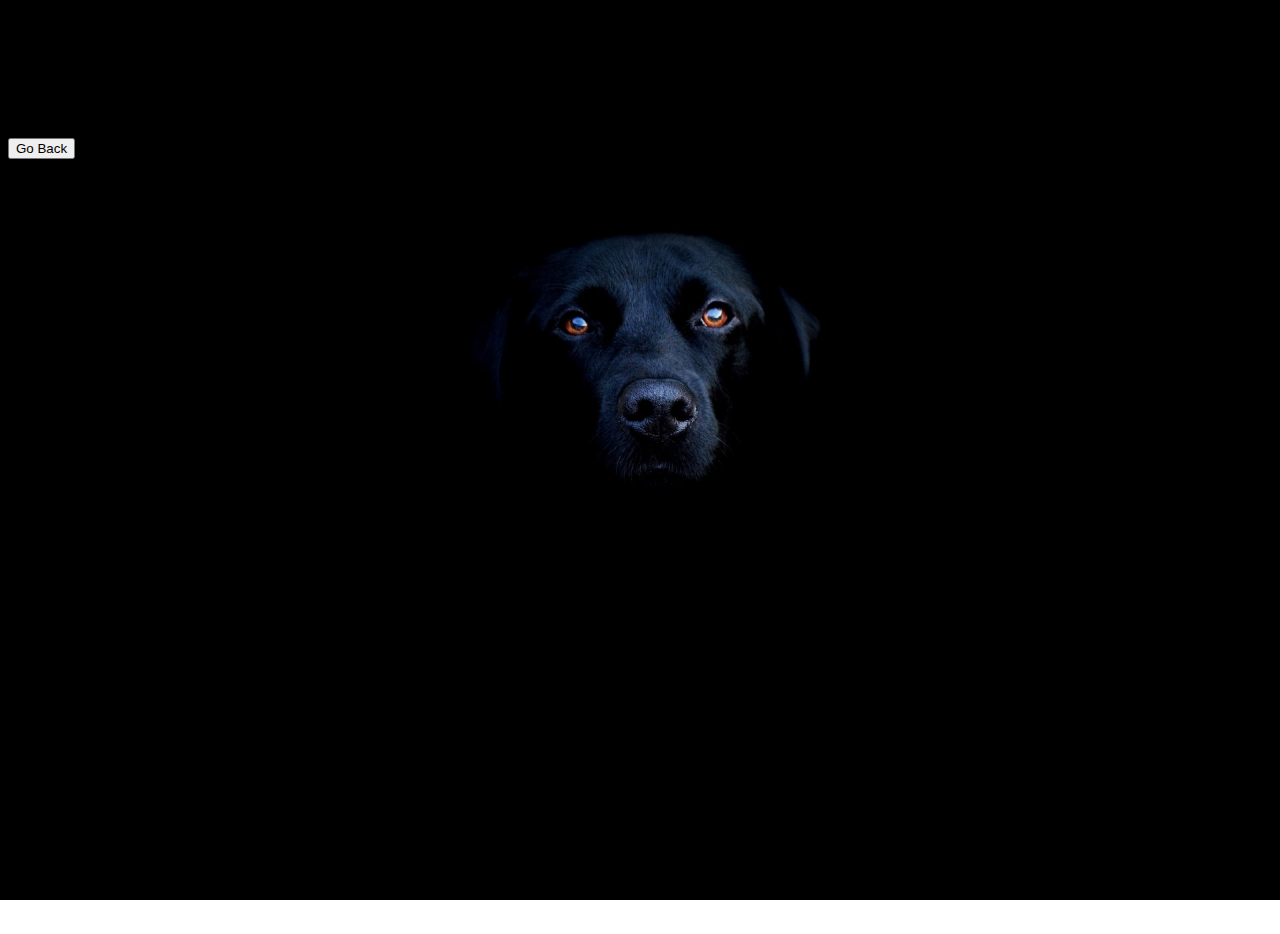
<file: about.html>
<!doctype html>
<html>
<head>
<title>About Page</title>
<link rel="stylesheet" type="text/css" href="styles.css" />
<Script src="main.js"></Script>
</head>
<body>
<h1> Welcome to my about page</h1>
  <button type="button" onclick="window.location.href='index.html'">Go Back</button>
</body>
</html>
</file>
<file: styles.css>
@import url(https://fonts.googleapis.com/css?family=Signika+Negative:400,700);

html, body {
  height:100%;
  font-family: 'Signika Negative', sans-serif;
  font-size: 25px;
}

html {
  background: url('dog.jpg') fixed;
  background-size: 100%;
}

div {
  overflow: hidden;
}

a {
  color: #322bff;
  text-decoration: underline;
  transition: 500ms;
}
a:hover {
  color: #26a1ff;
}

p {
  padding: 0 5%;
}

img {
  box-shadow: 0px 0px 4px #000;
}

#header {
  background: rgba(255, 255, 255, .5);
  padding: 1%;
  overflow: hidden;
  height: 55px;
}
#header img {
  float: left;
  box-shadow: none;
}
#header ul {
  list-style: none;
  float: left;
  padding-left: 10px;
  margin-top: 15px;
}
#header ul li {
  float: left;
  margin-left: 10px;
  font-size: 20px;
}

.fullscreen {
  height: 95%;
  position: relative;
}
.fullscreen .header {
  position: absolute;
  bottom: 0;
  text-align: center;
  width: 100%;
  color: #fff;
  text-shadow: 0px 0px 2px #000;
}

.white {
  background: #eeeeec;
  padding: 0 5%;
}
.nobg {
  background: none;
  padding: 0 5%;
  color: #fff;
  text-shadow: 0px 0px 4px #000;
}
.semitrans {
  background: rgba(255, 255, 255, .5);
  padding: 0 5%;
}
.dark {
  color: #eeeeec;
  background: #010105;
  padding: 0 5%;
}

.nopadding {
  padding: 0;
}

.floatleft {
  float: left;
  margin: 2%;
}
.floatright {
  float: right;
  margin 2%;
}

.more {
  text-align: center;
  font-size: 17px;
}
.more a {
  color: #aaa;
  text-decoration: none;
  cursor: pointer;
}
.more a:hover {
  color: #777;
}
</file>
